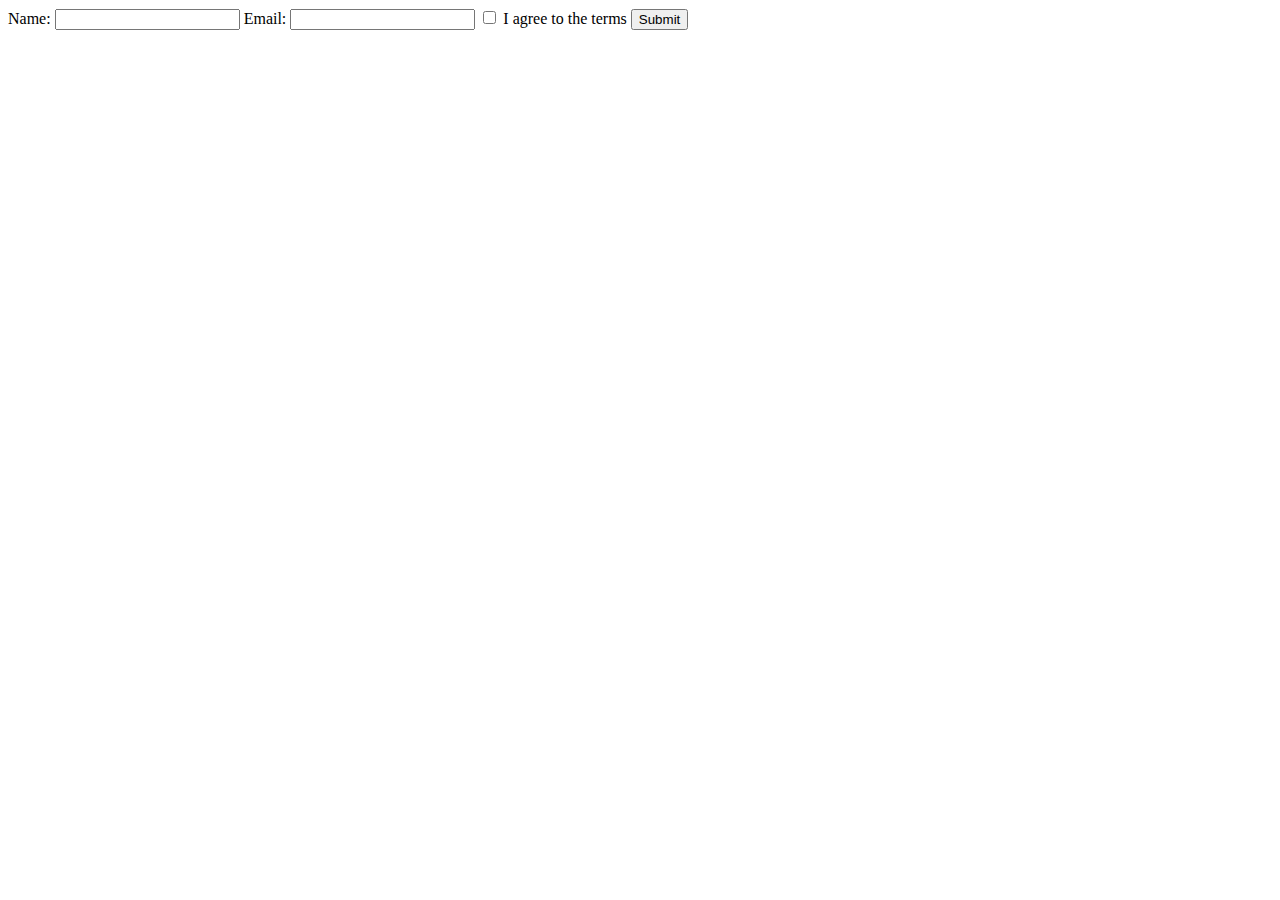
<file: contactus.html>
<html>
    <form id="contactForm">
        <label for="name">Name:</label>
        <input type="text" id="name" name="name" required>
      
        <label for="email">Email:</label>
        <input type="email" id="email" name="email" required>
      
        <label>
          <input type="checkbox" id="terms" name="terms" required>
          I agree to the terms
        </label>
      
        <button type="submit">Submit</button>
      </form>
      
      <script>
      document.getElementById('contactForm').addEventListener('submit', function(event) {
        if (!document.getElementById('name').value.trim()) {
          alert('Please enter your name.');
          event.preventDefault();
        }
        if (!document.getElementById('email').value.trim()) {
          alert('Please enter a valid email.');
          event.preventDefault();
        }
        if (!document.getElementById('terms').checked) {
          alert('You must agree to the terms.');
          event.preventDefault();
        }
      });
      </script>
</html>
</file>
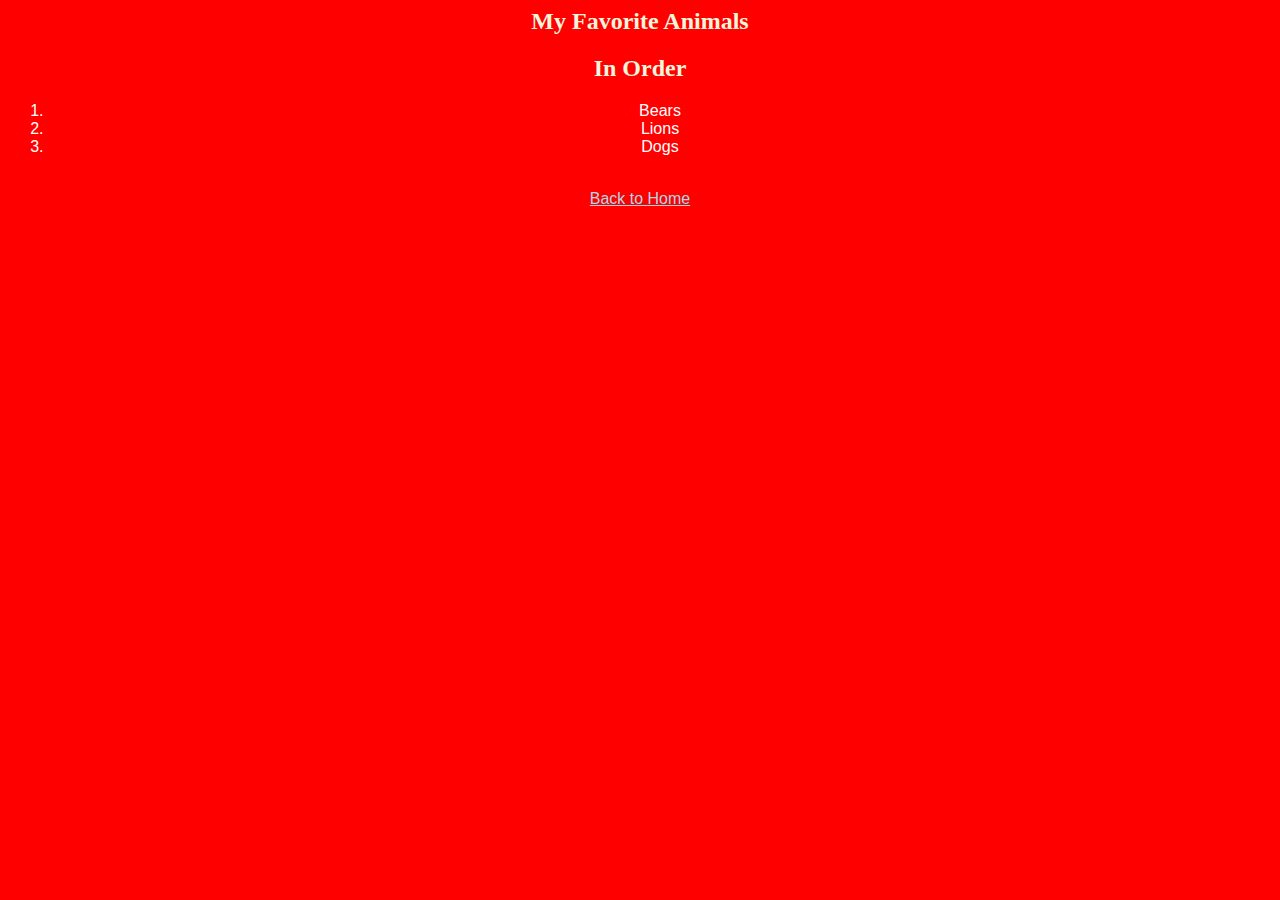
<file: page1.html>
<html>
<head>
    <meta charset="UTF-8">
    <meta name="viewport" content="width=device-width, initial-scale=1.0">
    <title>My Favorite Animals</title>
    <link rel="stylesheet" type="text/css" href="mainstyle.css">
    <style> 
        body {
            background-color: red;
            color: white;
            text-align: center;
            font-family: Arial, sans-serif;
        }
        #bigger {
            font-size: 24px;
            font-weight: bold;
        }
    </style>
</head>
<body>
    <h1 id="bigger">My Favorite Animals</h1>
    <h2 id="bigger">In Order</h2>
    
    <ol>
        <li>Bears</li>
        <li>Lions</li>
        <li>Dogs</li>
    </ol>

    <br>
    <a href="index.html" style="color: lightblue;">Back to Home</a>
</body>
</html>
</file>
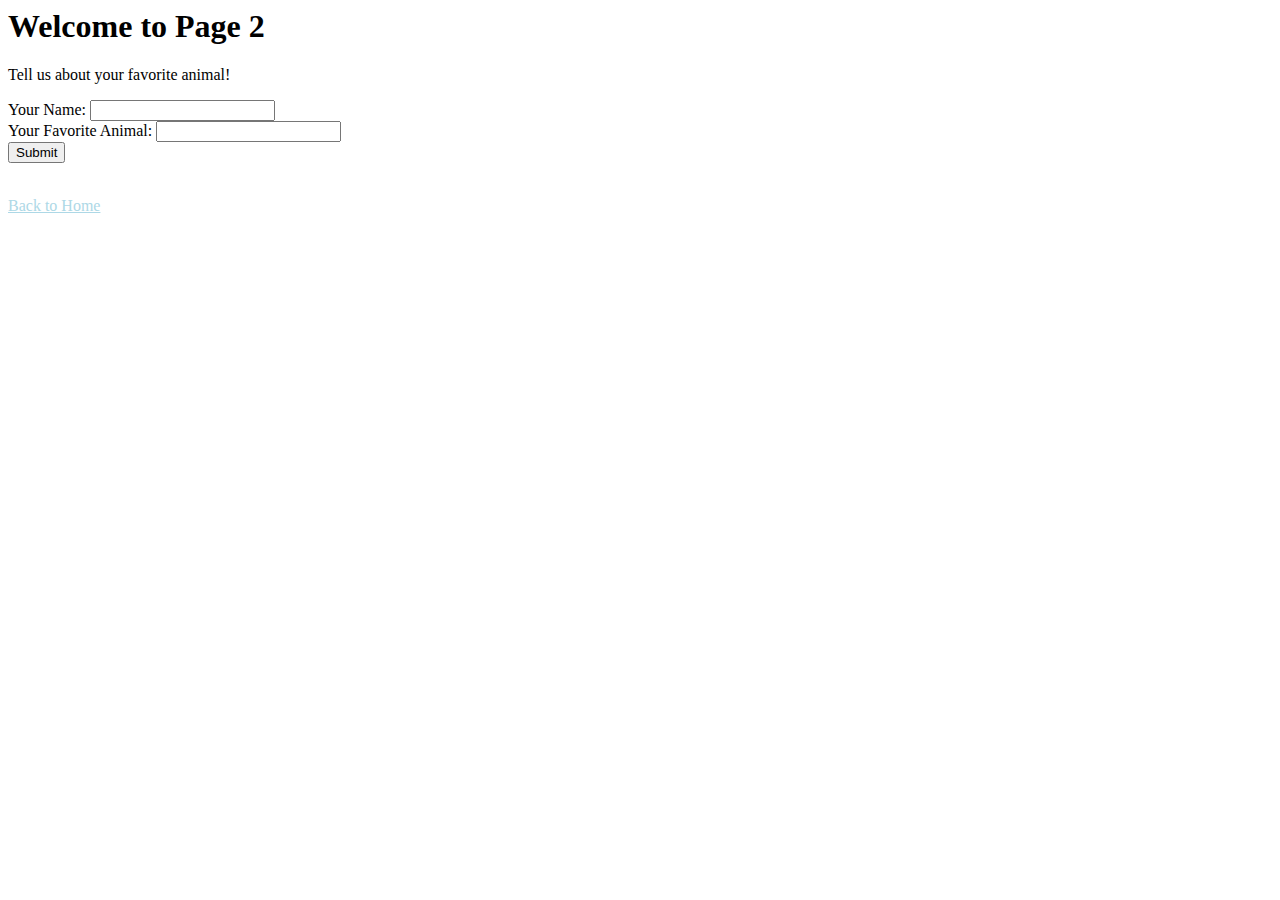
<file: page2.html>
<html>
<head>
    <meta charset="UTF-8">
    <meta name="viewport" content="width=device-width, initial-scale=1.0">
    <title>Page 2</title>
</head>
<body class="container mt-5">
    <h1>Welcome to Page 2</h1>
    <p>Tell us about your favorite animal!</p>

    <!-- Contact Form -->
    <form class="mt-3">
        <div class="form-group">
            <label for="name">Your Name:</label>
            <input type="text" class="form-control" id="name" required>
        </div>

        <div class="form-group">
            <label for="favoriteAnimal">Your Favorite Animal:</label>
            <input type="text" class="form-control" id="favoriteAnimal" required>
        </div>

        <button type="submit" class="btn btn-primary">Submit</button>
    </form>

    <br>
    <a href="index.html" style="color: lightblue;">Back to Home</a>
</body>
</html>
</file>
<file: mainstyle.css>
span{
    background-color: blue;
}
#bigger{
    color: beige;
    font-family: 'Times New Roman', Times, serif;
    font-size: 46px;}
</file>
